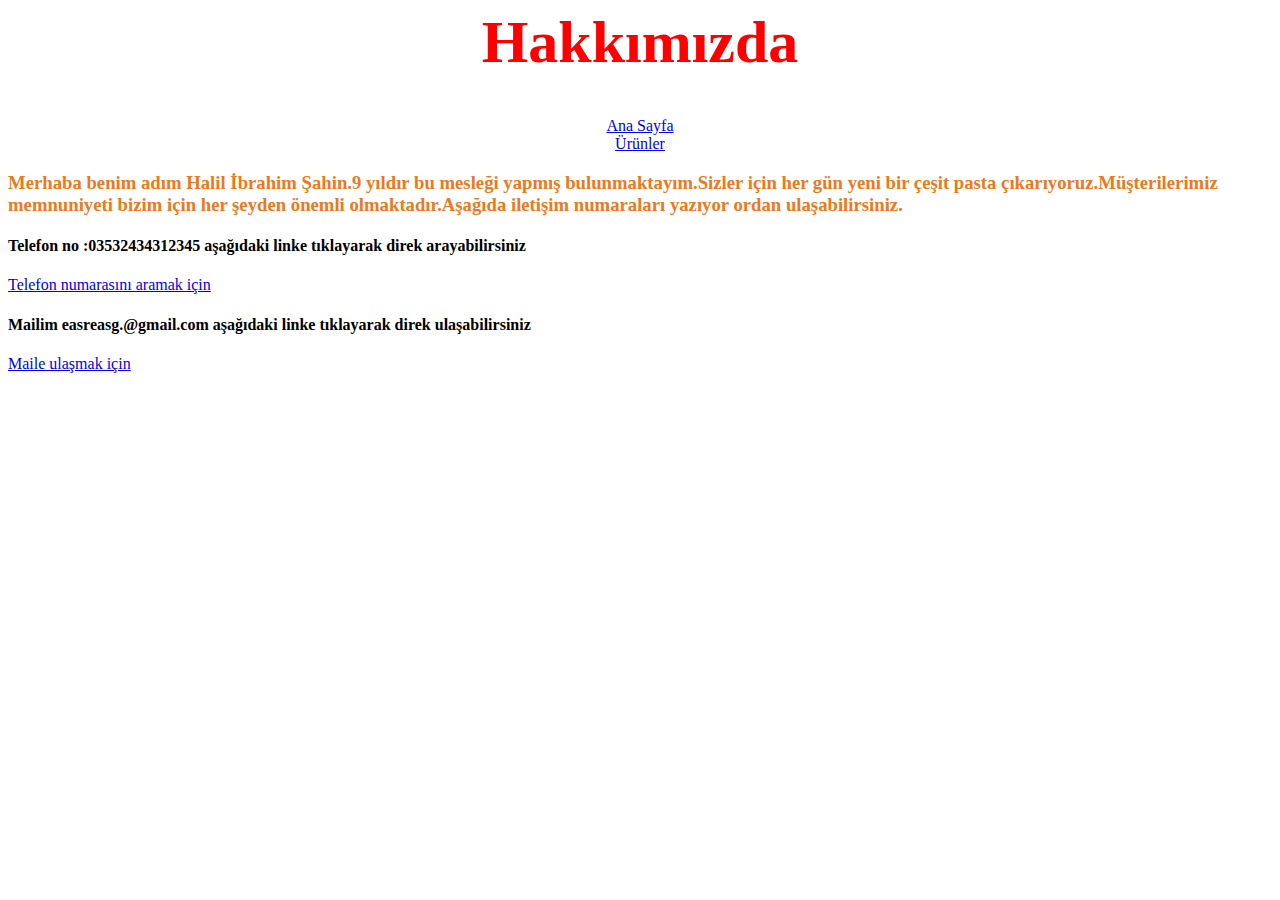
<file: hakkında.html>
<html>
<html lang="tr">
<head>
    <meta charset="UTF-8">
    <meta name="viewport" content="width=device-width, initial-scale=1.0">
    <title>Hakkımızda</title>
    <link rel="stylesheet" href="hakkında.css">
</head>
<body>
    <div>
        <div>
            <h1>Hakkımızda</h1>
            <a href="index.html"><center>Ana Sayfa</center></a>
            <a href="ürünler.html"><center>Ürünler</center></a>
            <h3>Merhaba benim adım Halil İbrahim Şahin.9 yıldır bu mesleği yapmış bulunmaktayım.Sizler için her gün yeni bir çeşit pasta çıkarıyoruz.Müşterilerimiz memnuniyeti bizim için her şeyden önemli olmaktadır.Aşağıda iletişim numaraları yazıyor ordan ulaşabilirsiniz.</h3>
            <h4>Telefon no :03532434312345 aşağıdaki linke tıklayarak direk arayabilirsiniz</h4>
            <a href="tel:03532434312345">Telefon numarasını aramak için</a>
            <h4>Mailim easreasg.@gmail.com aşağıdaki linke tıklayarak direk ulaşabilirsiniz</h4>
            <a href="mailto:easreasg.@gmail.com">Maile ulaşmak için</a>
        </div>
    </div> 
</body>
</html>
</file>
<file: hakkında.css>
/*----------------------------------------Başlıklar-----------------------*/
h1 {
    color:red;
    font-size:60px;
    text-align: center;
}

h2 {
    color: rgb(216, 56, 131);
    font-size:42px;
    text-align: center;
}

h3 {
    color: rgb(233, 122, 32);
    font-size:23x;
    text-align: left;
}
</file>
